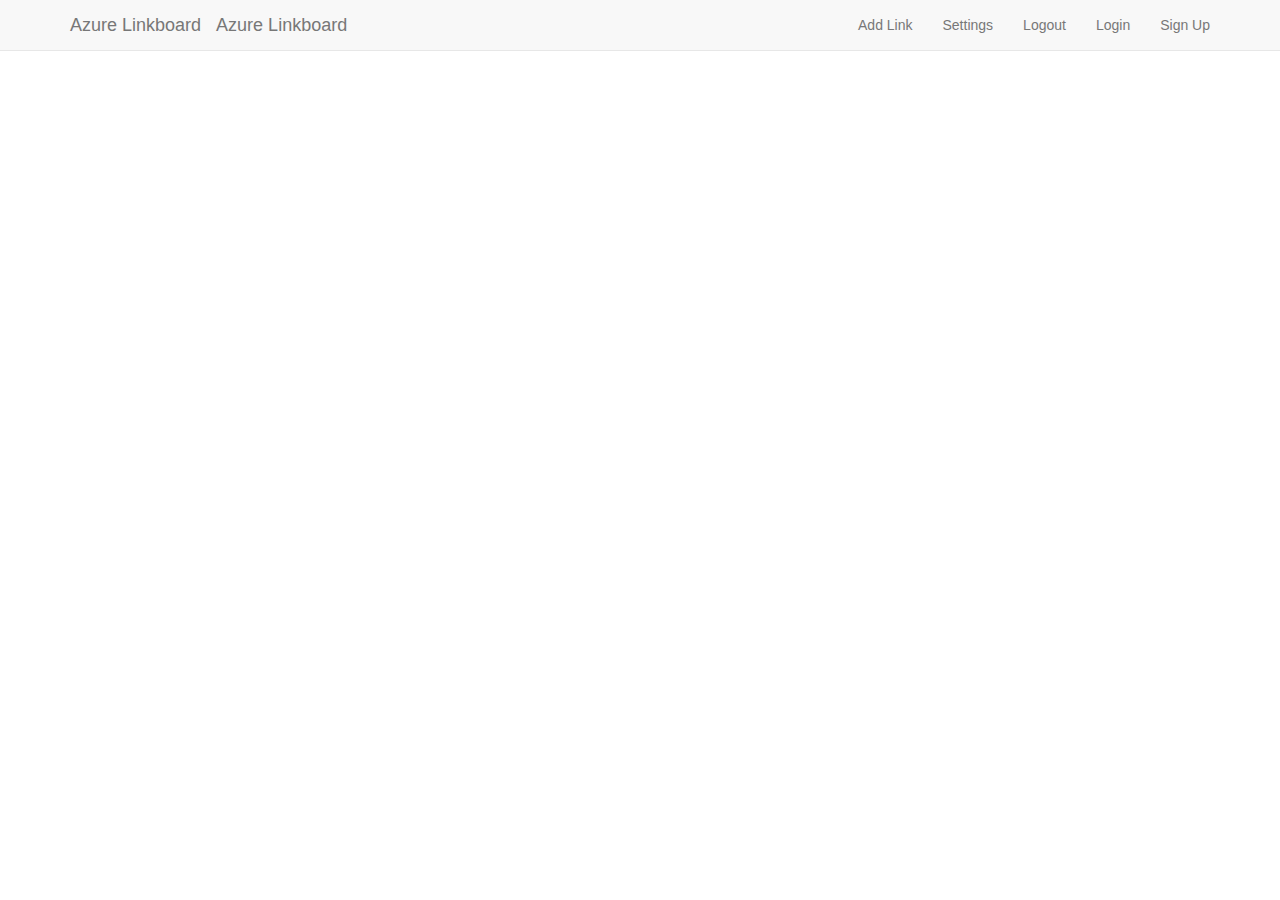
<file: Server/AzureLinkboard.Web/index.html>
﻿<!DOCTYPE html>
<html data-ng-app="AzureLinkboardApp">
<head>
    <meta content="IE=edge, chrome=1" http-equiv="X-UA-Compatible" />
    <title>Azure Linkboard</title>
    <link href="content/css/bootstrap.min.css" rel="stylesheet" />
    <link href="content/css/site.css" rel="stylesheet" />
    <link href="content/css/loading-bar.css" rel="stylesheet" />
    <meta name="viewport" content="width=device-width, initial-scale=1, maximum-scale=1" />
</head>
<body data-ng-controller="indexController">
    <div>
        <div class="navbar navbar-default navbar-fixed-top" role="navigation">
            <div class="container">
                <div class="navbar-header">
                    <button class="btn btn-success navbar-toggle" data-toggle="collapse" data-target=".navbar-collapse">
                        <span class="glyphicon glyphicon-chevron-down"></span>
                    </button>
                    <a class="navbar-brand" href="#/" ng-hide="authentication.isAuth">Azure Linkboard</a>
                    <a class="navbar-brand" href="#/links" ng-hide="!authentication.isAuth">Azure Linkboard</a>
                </div>
                <div class="collapse navbar-collapse">
                    <ul class="nav navbar-nav navbar-right">
                        <li ng-hide="!authentication.isAuth"><a href="" ng-click="showAddLink()">Add Link</a></li>
                        <li ng-hide="!authentication.isAuth"><a href="#/settings">Settings</a></li>
                        <li ng-hide="!authentication.isAuth"><a href="" ng-click="logOut()">Logout</a></li>
                        <li ng-hide="authentication.isAuth"> <a href="#/login">Login</a></li>
                        <li ng-hide="authentication.isAuth"> <a href="#/signup">Sign Up</a></li>
                    </ul>
                </div>
            </div>
        </div>
        <div class="modal fade" id="addLinkModal" tabindex="-1" role="dialog" aria-labelledby="addLinkTitle" aria-hidden="true">
            <form class="form-horizontal" name="linkform">
                <div class="modal-dialog">
                    <div class="modal-content">
                        <div class="modal-header">
                            <button type="button" class="close" data-dismiss="modal"><span aria-hidden="true">&times;</span><span class="sr-only">Close</span></button>
                            <h4 class="modal-title" id="addLinkTitle">Add Link</h4>
                        </div>
                        <div class="modal-body">
                            <div ng-include="'app/views/bookmarklet.html'">
                            </div>
                            <af-server-validation key="saveResult"></af-server-validation>
                        </div>
                        <div class="modal-footer">
                            <button type="button" class="btn btn-default" data-dismiss="modal">Cancel</button>
                            <button type="submit" class="btn btn-primary" ng-click="saveLink()">Save Link</button>
                        </div>
                    </div>
                </div>
            </form>
        </div>
    </div>
    <div role="main" style="padding-top: 51px;">
        <div class="container body-content">
            <div ng-view="">
            </div>
        </div>
    </div>
    <!-- 3rd party libraries -->
    <script src="content/js/angular.min.js"></script>
    <script src="content/js/angular-route.min.js"></script>
    <script src="content/js/angular-local-storage.js"></script>
    <script src="content/js/loading-bar.js"></script>
    <script src="content/js/jquery-2.1.1.min.js"></script>
    <script src="content/js/bootstrap.js"></script>
    <script src="content/js/ng-infinite-scroll.js"></script>
    <!-- Directives -->
    <script src="app/directives/afServerValidationDirective.js"></script>
    <script src="app/directives/afCustomInputs.js"></script>
    <!-- Load app main script -->
    <script src="app/app.js"></script>
    <!-- Load services -->
    <script src="app/services/settingsService.js"></script>
    <script src="app/services/authInterceptorService.js"></script>
    <script src="app/services/authService.js"></script>
    <script src="app/services/linkFeedService.js"></script>
    <script src="app/services/tagService.js"></script>
    <script src="app/services/webApiValidationService.js"></script>
    <!-- Load controllers -->
    <script src="app/controllers/indexController.js"></script>
    <script src="app/controllers/homeController.js"></script>
    <script src="app/controllers/loginController.js"></script>
    <script src="app/controllers/signupController.js"></script>
    <script src="app/controllers/linkFeedController.js"></script>
    <script src="app/controllers/settingsController.js"></script>
    <script src="app/controllers/tagController.js"></script>
</body>
</html>
</file>
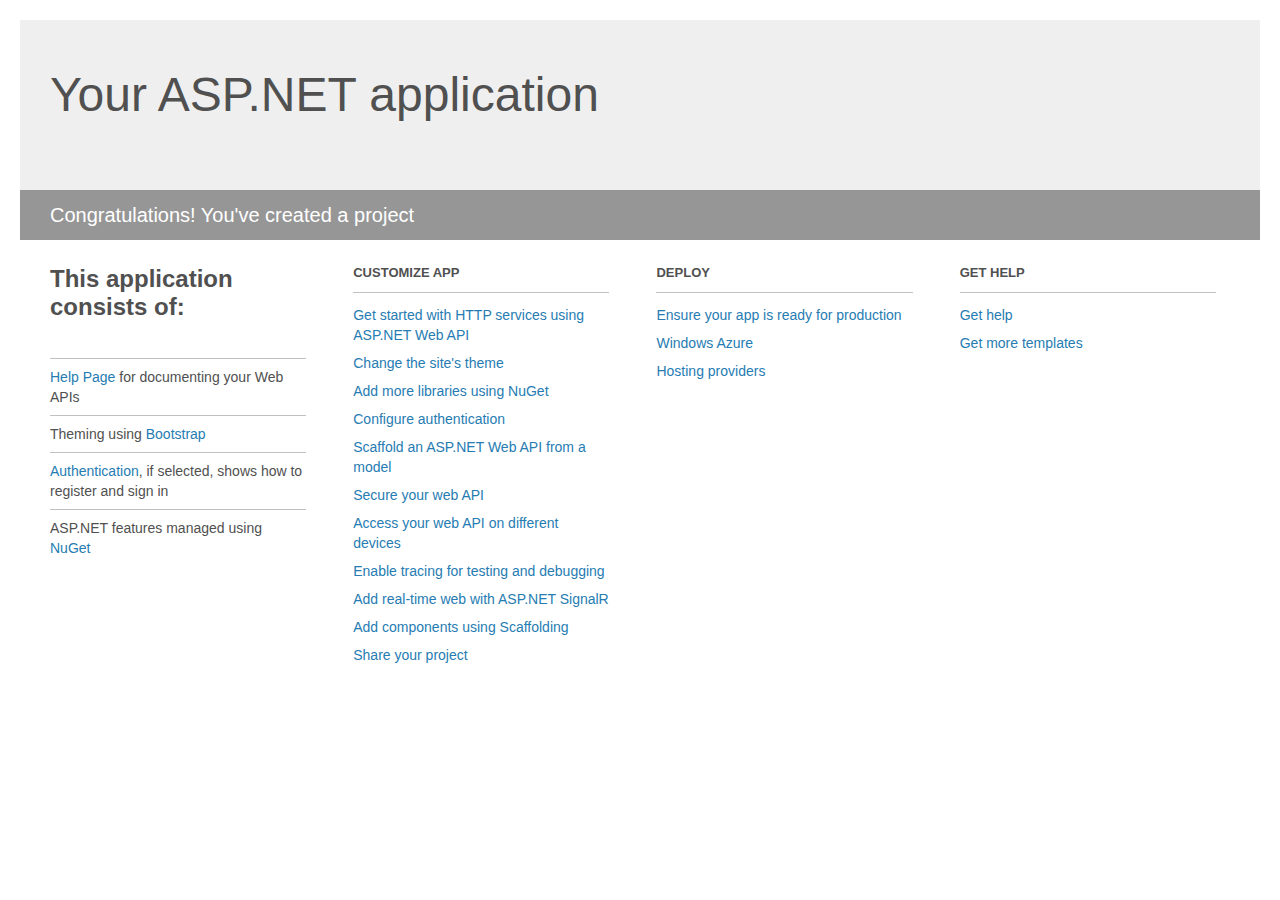
<file: Server/AzureLinkboard.Web.Api/Project_Readme.html>
﻿<!DOCTYPE html>
<html lang="en">
<head>
    <meta charset="utf-8" />
    <title>Your ASP.NET application</title>
    <style>
        body {
            background: #fff;
            color: #505050;
            font: 14px 'Segoe UI', tahoma, arial, helvetica, sans-serif;
            margin: 20px;
            padding: 0;
        }

        #header {
            background: #efefef;
            padding: 0;
        }

        h1 {
            font-size: 48px;
            font-weight: normal;
            margin: 0;
            padding: 0 30px;
            line-height: 150px;
        }

        p {
            font-size: 20px;
            color: #fff;
            background: #969696;
            padding: 0 30px;
            line-height: 50px;
        }

        #main {
            padding: 5px 30px;
        }

        .section {
            width: 21.7%;
            float: left;
            margin: 0 0 0 4%;
        }

            .section h2 {
                font-size: 13px;
                text-transform: uppercase;
                margin: 0;
                border-bottom: 1px solid silver;
                padding-bottom: 12px;
                margin-bottom: 8px;
            }

            .section.first {
                margin-left: 0;
            }

                .section.first h2 {
                    font-size: 24px;
                    text-transform: none;
                    margin-bottom: 25px;
                    border: none;
                }

                .section.first li {
                    border-top: 1px solid silver;
                    padding: 8px 0;
                }

            .section.last {
                margin-right: 0;
            }

        ul {
            list-style: none;
            padding: 0;
            margin: 0;
            line-height: 20px;
        }

        li {
            padding: 4px 0;
        }

        a {
            color: #267cb2;
            text-decoration: none;
        }

            a:hover {
                text-decoration: underline;
            }
    </style>
</head>
<body>

    <div id="header">
        <h1>Your ASP.NET application</h1>
        <p>Congratulations! You've created a project</p>
    </div>

    <div id="main">
        <div class="section first">
            <h2>This application consists of:</h2>
            <ul>
                <li><a href="http://go.microsoft.com/fwlink/?LinkID=320956">Help Page</a> for documenting your Web APIs</li>
                <li>Theming using <a href="http://go.microsoft.com/fwlink/?LinkID=320754">Bootstrap</a></li>
                <li><a href="http://go.microsoft.com/fwlink/?LinkID=320957">Authentication</a>, if selected, shows how to register and sign in</li>
                <li>ASP.NET features managed using <a href="http://go.microsoft.com/fwlink/?LinkID=320958">NuGet</a></li>
            </ul>
        </div>

        <div class="section">
            <h2>Customize app</h2>
            <ul>
                <li><a href="http://go.microsoft.com/fwlink/?LinkID=320959">Get started with HTTP services using ASP.NET Web API</a></li>
                <li><a href="http://go.microsoft.com/fwlink/?LinkID=320960">Change the site's theme</a></li>
                <li><a href="http://go.microsoft.com/fwlink/?LinkID=320961">Add more libraries using NuGet</a></li>
                <li><a href="http://go.microsoft.com/fwlink/?LinkID=320962">Configure authentication</a></li>
                <li><a href="http://go.microsoft.com/fwlink/?LinkID=320963">Scaffold an ASP.NET Web API from a model</a></li>
                <li><a href="http://go.microsoft.com/fwlink/?LinkID=320964">Secure your web API</a></li>
                <li><a href="http://go.microsoft.com/fwlink/?LinkID=320965">Access your web API on different devices</a></li>
                <li><a href="http://go.microsoft.com/fwlink/?LinkID=320966">Enable tracing for testing and debugging</a></li>
                <li><a href="http://go.microsoft.com/fwlink/?LinkID=320765">Add real-time web with ASP.NET SignalR</a></li>
                <li><a href="http://go.microsoft.com/fwlink/?LinkID=320766">Add components using Scaffolding</a></li>
                <li><a href="http://go.microsoft.com/fwlink/?LinkID=320768">Share your project</a></li>
            </ul>
        </div>

        <div class="section">
            <h2>Deploy</h2>
            <ul>
                <li><a href="http://go.microsoft.com/fwlink/?LinkID=320769">Ensure your app is ready for production</a></li>
                <li><a href="http://go.microsoft.com/fwlink/?LinkID=320770">Windows Azure</a></li>
                <li><a href="http://go.microsoft.com/fwlink/?LinkID=320771">Hosting providers</a></li>
            </ul>
        </div>

        <div class="section last">
            <h2>Get help</h2>
            <ul>
                <li><a href="http://go.microsoft.com/fwlink/?LinkID=320772">Get help</a></li>
                <li><a href="http://go.microsoft.com/fwlink/?LinkID=320773">Get more templates</a></li>
            </ul>
        </div>
    </div>
</body>
</html>
</file>
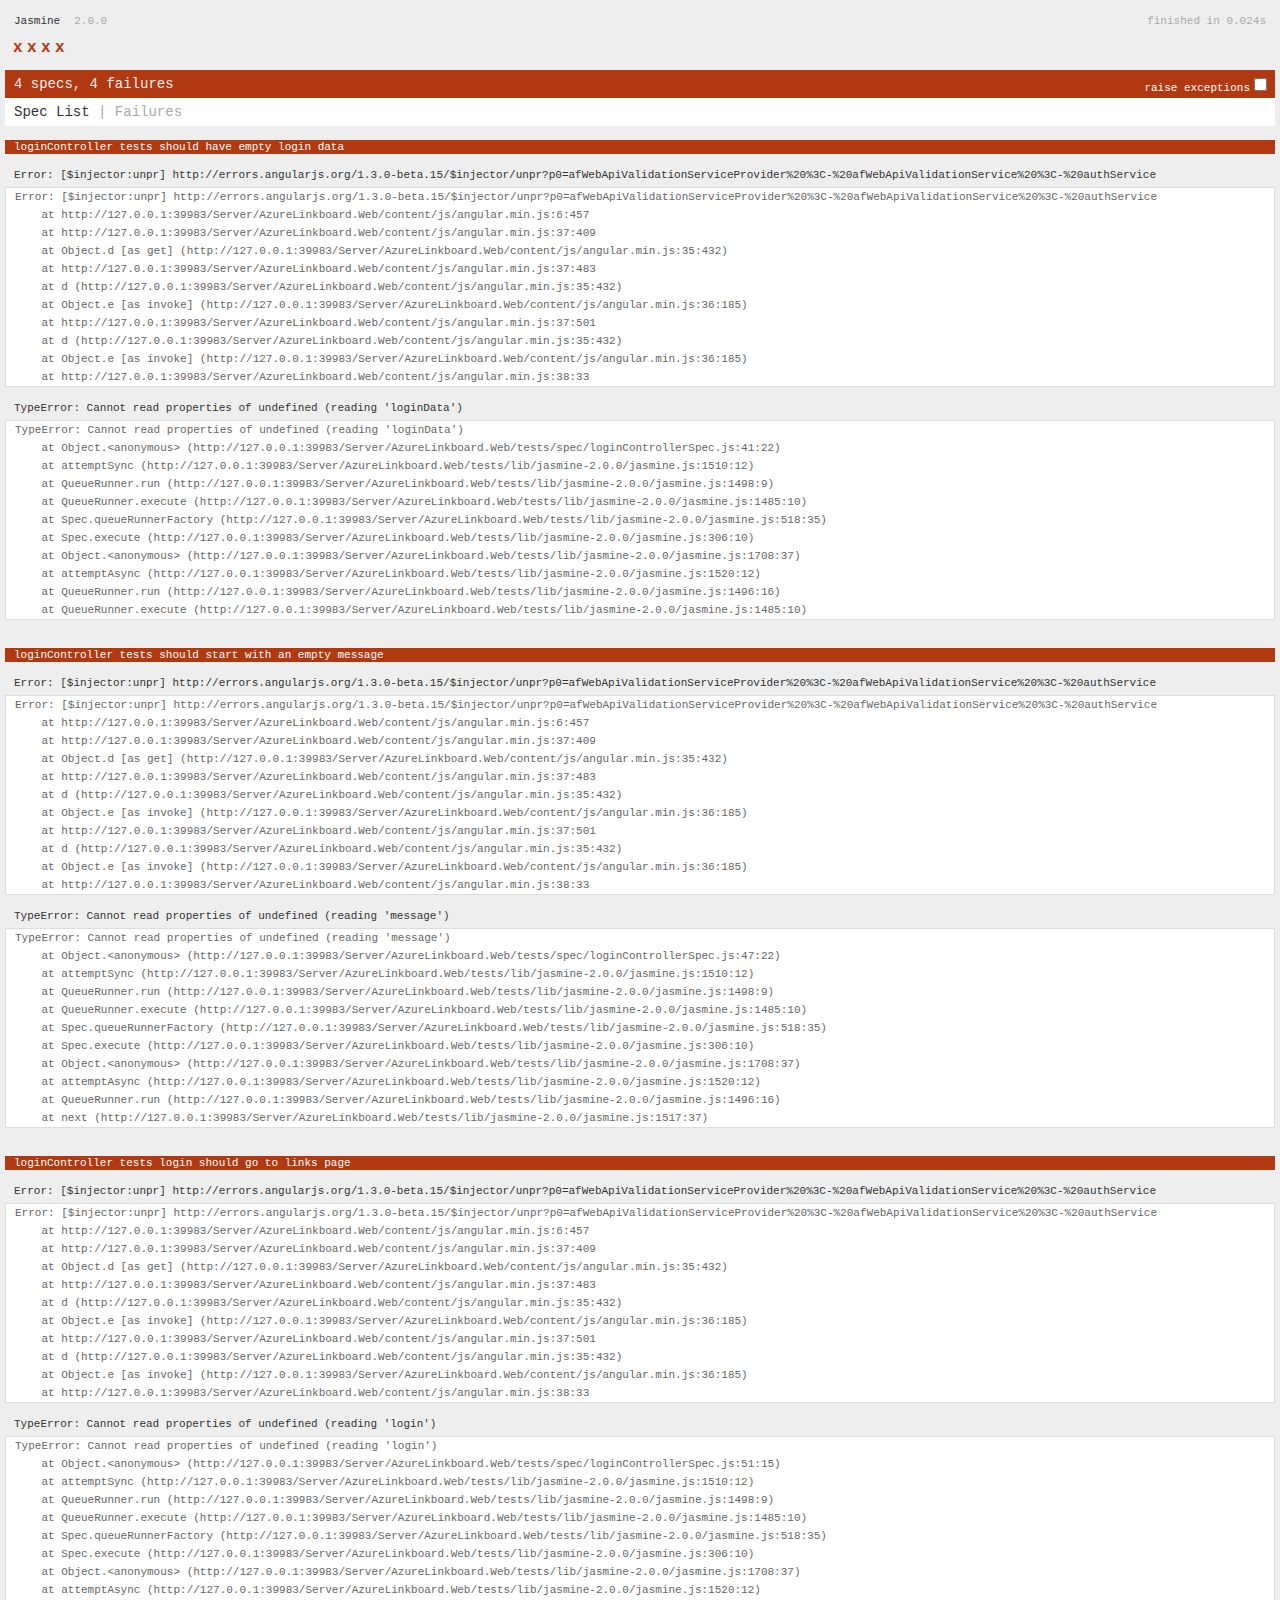
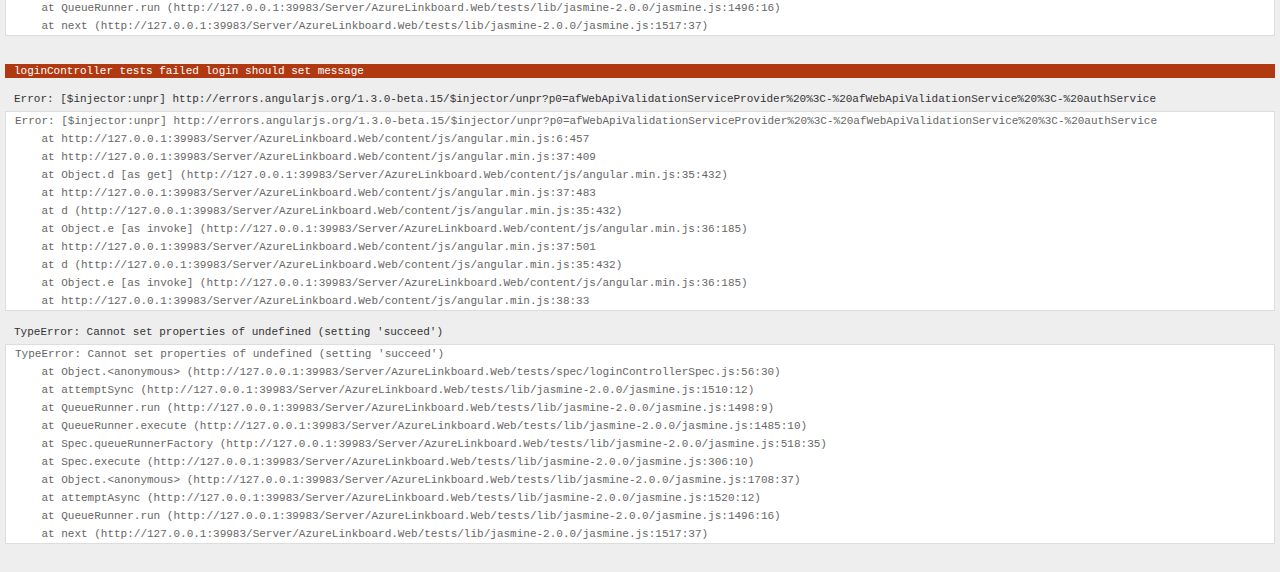
<file: Server/AzureLinkboard.Web/tests/SpecRunner.html>
﻿<!DOCTYPE HTML>
<html>
<head>
  <meta http-equiv="Content-Type" content="text/html; charset=UTF-8">
  <title>Jasmine Spec Runner v2.0.0</title>

  <link rel="shortcut icon" type="image/png" href="lib/jasmine-2.0.0/jasmine_favicon.png">
  <link rel="stylesheet" type="text/css" href="lib/jasmine-2.0.0/jasmine.css">

  <script type="text/javascript" src="lib/jasmine-2.0.0/jasmine.js"></script>
  <script type="text/javascript" src="lib/jasmine-2.0.0/jasmine-html.js"></script>
  <script type="text/javascript" src="lib/jasmine-2.0.0/boot.js"></script>
    <script type="text/javascript" src="../content/js/angular.min.js"></script>
    <script type="text/javascript" src="../content/js/angular-mocks.js"></script>
    
    
   
    <!-- include source files here... -->
    <!-- 3rd party libraries -->
    <script src="../content/js/angular.min.js"></script>
    <script src="../content/js/angular-route.min.js"></script>
    <script src="../content/js/angular-local-storage.js"></script>
    <script src="../content/js/loading-bar.js"></script>
    <script src="../content/js/jquery-2.1.1.min.js"></script>
    <script src="../content/js/bootstrap.js"></script>
    <script src="../content/js/ng-infinite-scroll.js"></script>
    <!-- Directives -->
    <script src="../app/directives/afServerValidationDirective.js"></script>
    <script src="../app/directives/afCustomInputs.js"></script>
    <!-- Load app main script -->
    <script src="../app/app.js"></script>
    <!-- Load services -->
    <script src="../app/services/settingsService.js"></script>
    <script src="../app/services/authInterceptorService.js"></script>
    <script src="../app/services/authService.js"></script>
    <script src="../app/services/linkFeedService.js"></script>
    <script src="../app/services/tagService.js"></script>
    <script src="../app/services/webApiValidationService.js"></script>
    <!-- Load controllers -->
    <script src="../app/controllers/indexController.js"></script>
    <script src="../app/controllers/homeController.js"></script>
    <script src="../app/controllers/loginController.js"></script>
    <script src="../app/controllers/signupController.js"></script>
    <script src="../app/controllers/linkFeedController.js"></script>
    <script src="../app/controllers/settingsController.js"></script>
    <script src="../app/controllers/tagController.js"></script>

    <script type="text/javascript" src="src/Player.js"></script>
  <script type="text/javascript" src="src/Song.js"></script>

    <!-- include spec files here... -->
  <script type="text/javascript" src="spec/SpecHelper.js"></script>
    <!--<script type="text/javascript" src="spec/PlayerSpec.js"></script>-->
    <script type="text/javascript" src="spec/loginControllerSpec.js"></script>

</head>

<body>
</body>
</html>
</file>
<file: Server/AzureLinkboard.Web/content/css/site.css>
﻿.panel-spaced {
    margin-top: 1em;
}
.form-group .help-block {
  display: none;
}

.form-group.has-error .help-block {
  display: block;
}

.form-feedback-required {
    color: lightgrey;
}

.server-error {
    color: rgb(169, 68, 66);
}

.server-success {
    color: rgb(60, 118, 61);
}
</file>
<file: Server/AzureLinkboard.Web/content/css/loading-bar.css>
/* Make clicks pass-through */
#loading-bar,
#loading-bar-spinner {
  pointer-events: none;
  -webkit-pointer-events: none;
  -webkit-transition: 350ms linear all;
  -moz-transition: 350ms linear all;
  -o-transition: 350ms linear all;
  transition: 350ms linear all;
}

#loading-bar.ng-enter,
#loading-bar.ng-leave.ng-leave-active,
#loading-bar-spinner.ng-enter,
#loading-bar-spinner.ng-leave.ng-leave-active {
  opacity: 0;
}

#loading-bar.ng-enter.ng-enter-active,
#loading-bar.ng-leave,
#loading-bar-spinner.ng-enter.ng-enter-active,
#loading-bar-spinner.ng-leave {
  opacity: 1;
}

#loading-bar .bar {
  -webkit-transition: width 350ms;
  -moz-transition: width 350ms;
  -o-transition: width 350ms;
  transition: width 350ms;

  background: #29d;
  position: fixed;
  z-index: 2000;
  top: 0;
  left: 0;
  width: 100%;
  height: 2px;
}

/* Fancy blur effect */
#loading-bar .peg {
  display: block;
  position: absolute;
  right: 0px;
  width: 100px;
  height: 100%;
  box-shadow: 0 0 10px #29d, 0 0 5px #29d;
  opacity: 1.0;

  -webkit-transform: rotate(3deg) translate(0px, -4px);
  -moz-transform: rotate(3deg) translate(0px, -4px);
  -ms-transform: rotate(3deg) translate(0px, -4px);
  -o-transform: rotate(3deg) translate(0px, -4px);
  transform: rotate(3deg) translate(0px, -4px);
}

#loading-bar-spinner {
  display: block;
  position: fixed;
  z-index: 100;
  top: 10px;
  left: 10px;
}

#loading-bar-spinner .spinner-icon {
  width: 14px;
  height: 14px;

  border:  solid 2px transparent;
  border-top-color:  #29d;
  border-left-color: #29d;
  border-radius: 10px;

  -webkit-animation: loading-bar-spinner 400ms linear infinite;
  -moz-animation:    loading-bar-spinner 400ms linear infinite;
  -ms-animation:     loading-bar-spinner 400ms linear infinite;
  -o-animation:      loading-bar-spinner 400ms linear infinite;
  animation:         loading-bar-spinner 400ms linear infinite;
}

@-webkit-keyframes loading-bar-spinner {
  0%   { -webkit-transform: rotate(0deg);   transform: rotate(0deg); }
  100% { -webkit-transform: rotate(360deg); transform: rotate(360deg); }
}
@-moz-keyframes loading-bar-spinner {
  0%   { -moz-transform: rotate(0deg);   transform: rotate(0deg); }
  100% { -moz-transform: rotate(360deg); transform: rotate(360deg); }
}
@-o-keyframes loading-bar-spinner {
  0%   { -o-transform: rotate(0deg);   transform: rotate(0deg); }
  100% { -o-transform: rotate(360deg); transform: rotate(360deg); }
}
@-ms-keyframes loading-bar-spinner {
  0%   { -ms-transform: rotate(0deg);   transform: rotate(0deg); }
  100% { -ms-transform: rotate(360deg); transform: rotate(360deg); }
}
@keyframes loading-bar-spinner {
  0%   { transform: rotate(0deg);   transform: rotate(0deg); }
  100% { transform: rotate(360deg); transform: rotate(360deg); }
}
</file>
<file: Server/AzureLinkboard.Web/tests/lib/jasmine-2.0.0/jasmine.css>
body { background-color: #eeeeee; padding: 0; margin: 5px; overflow-y: scroll; }

.html-reporter { font-size: 11px; font-family: Monaco, "Lucida Console", monospace; line-height: 14px; color: #333333; }
.html-reporter a { text-decoration: none; }
.html-reporter a:hover { text-decoration: underline; }
.html-reporter p, .html-reporter h1, .html-reporter h2, .html-reporter h3, .html-reporter h4, .html-reporter h5, .html-reporter h6 { margin: 0; line-height: 14px; }
.html-reporter .banner, .html-reporter .symbol-summary, .html-reporter .summary, .html-reporter .result-message, .html-reporter .spec .description, .html-reporter .spec-detail .description, .html-reporter .alert .bar, .html-reporter .stack-trace { padding-left: 9px; padding-right: 9px; }
.html-reporter .banner .version { margin-left: 14px; }
.html-reporter #jasmine_content { position: fixed; right: 100%; }
.html-reporter .version { color: #aaaaaa; }
.html-reporter .banner { margin-top: 14px; }
.html-reporter .duration { color: #aaaaaa; float: right; }
.html-reporter .symbol-summary { overflow: hidden; *zoom: 1; margin: 14px 0; }
.html-reporter .symbol-summary li { display: inline-block; height: 8px; width: 14px; font-size: 16px; }
.html-reporter .symbol-summary li.passed { font-size: 14px; }
.html-reporter .symbol-summary li.passed:before { color: #5e7d00; content: "\02022"; }
.html-reporter .symbol-summary li.failed { line-height: 9px; }
.html-reporter .symbol-summary li.failed:before { color: #b03911; content: "x"; font-weight: bold; margin-left: -1px; }
.html-reporter .symbol-summary li.disabled { font-size: 14px; }
.html-reporter .symbol-summary li.disabled:before { color: #bababa; content: "\02022"; }
.html-reporter .symbol-summary li.pending { line-height: 17px; }
.html-reporter .symbol-summary li.pending:before { color: #ba9d37; content: "*"; }
.html-reporter .exceptions { color: #fff; float: right; margin-top: 5px; margin-right: 5px; }
.html-reporter .bar { line-height: 28px; font-size: 14px; display: block; color: #eee; }
.html-reporter .bar.failed { background-color: #b03911; }
.html-reporter .bar.passed { background-color: #a6b779; }
.html-reporter .bar.skipped { background-color: #bababa; }
.html-reporter .bar.menu { background-color: #fff; color: #aaaaaa; }
.html-reporter .bar.menu a { color: #333333; }
.html-reporter .bar a { color: white; }
.html-reporter.spec-list .bar.menu.failure-list, .html-reporter.spec-list .results .failures { display: none; }
.html-reporter.failure-list .bar.menu.spec-list, .html-reporter.failure-list .summary { display: none; }
.html-reporter .running-alert { background-color: #666666; }
.html-reporter .results { margin-top: 14px; }
.html-reporter.showDetails .summaryMenuItem { font-weight: normal; text-decoration: inherit; }
.html-reporter.showDetails .summaryMenuItem:hover { text-decoration: underline; }
.html-reporter.showDetails .detailsMenuItem { font-weight: bold; text-decoration: underline; }
.html-reporter.showDetails .summary { display: none; }
.html-reporter.showDetails #details { display: block; }
.html-reporter .summaryMenuItem { font-weight: bold; text-decoration: underline; }
.html-reporter .summary { margin-top: 14px; }
.html-reporter .summary ul { list-style-type: none; margin-left: 14px; padding-top: 0; padding-left: 0; }
.html-reporter .summary ul.suite { margin-top: 7px; margin-bottom: 7px; }
.html-reporter .summary li.passed a { color: #5e7d00; }
.html-reporter .summary li.failed a { color: #b03911; }
.html-reporter .summary li.pending a { color: #ba9d37; }
.html-reporter .description + .suite { margin-top: 0; }
.html-reporter .suite { margin-top: 14px; }
.html-reporter .suite a { color: #333333; }
.html-reporter .failures .spec-detail { margin-bottom: 28px; }
.html-reporter .failures .spec-detail .description { background-color: #b03911; }
.html-reporter .failures .spec-detail .description a { color: white; }
.html-reporter .result-message { padding-top: 14px; color: #333333; white-space: pre; }
.html-reporter .result-message span.result { display: block; }
.html-reporter .stack-trace { margin: 5px 0 0 0; max-height: 224px; overflow: auto; line-height: 18px; color: #666666; border: 1px solid #ddd; background: white; white-space: pre; }
</file>
